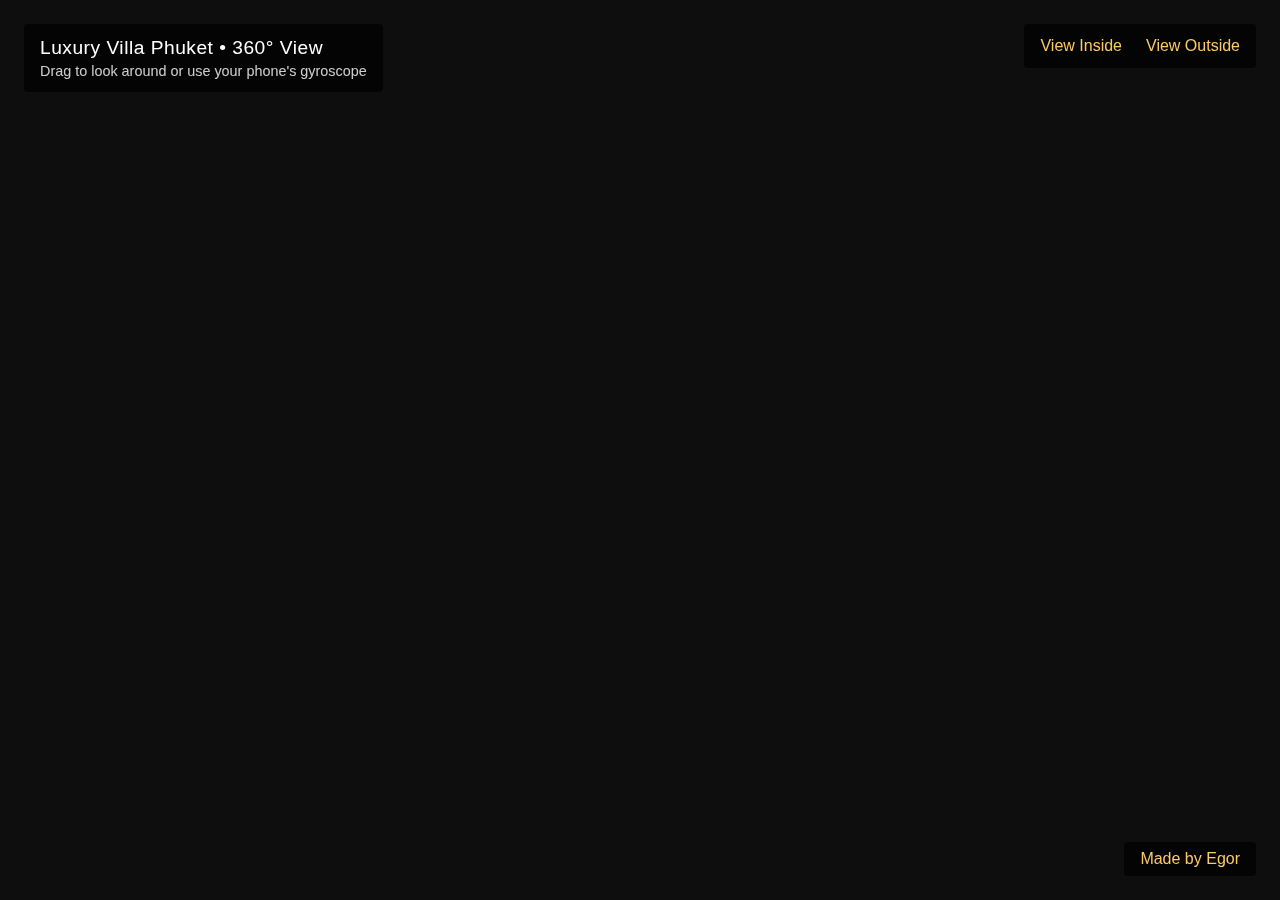
<file: 360.html>
<!DOCTYPE html>
<html lang="en" class="no-js">
	<head>
		<meta charset="UTF-8" />
		<meta name="viewport" content="width=device-width, initial-scale=1">
		<title>Luxury Villa Phuket • 360° View</title>
		<meta name="description" content="Interactive 360° tour of a luxury villa in Phuket" />
		<meta name="keywords" content="360 tour, villa, phuket, luxury property, interactive, virtual tour" />
		<meta name="author" content="Egor Lyfar" />
		<link rel="shortcut icon" href="favicon.ico">
		<link rel="stylesheet" type="text/css" href="css/base.css" />
		<script src="https://aframe.io/releases/1.4.0/aframe.min.js"></script>
		<style>
			#aframe-scene {
				position: fixed;
				top: 0;
				left: 0;
				width: 100%;
				height: 100%;
				z-index: 1;
			}
			/* Custom permission prompt styling */
			#permission-dialog {
				display: none;
				position: fixed;
				top: 50%;
				left: 50%;
				transform: translate(-50%, -50%);
				background: rgba(255, 255, 255, 0.95);
				backdrop-filter: blur(10px);
				padding: 25px 35px;
				border-radius: 12px;
				box-shadow: 0 10px 25px rgba(0,0,0,0.1);
				z-index: 1001;
				text-align: center;
				font-family: -apple-system, BlinkMacSystemFont, "Segoe UI", Roboto, Helvetica, Arial, sans-serif;
				max-width: 85%;
				width: 320px;
			}
			#permission-dialog h3 {
				margin: 0 0 15px 0;
				font-size: 18px;
				font-weight: 500;
				color: #333;
			}
			#permission-dialog p {
				margin: 0 0 20px 0;
				font-size: 14px;
				color: #666;
				line-height: 1.4;
			}
			#permission-dialog button {
				background: #000;
				color: white;
				border: none;
				padding: 12px 25px;
				border-radius: 6px;
				font-size: 14px;
				font-weight: 500;
				cursor: pointer;
				transition: background 0.3s ease;
				width: 100%;
				margin-bottom: 10px;
			}
			#permission-dialog button:hover {
				background: #333;
			}
			#permission-dialog button.secondary {
				background: transparent;
				color: #666;
			}
			#permission-dialog button.secondary:hover {
				color: #333;
			}
		</style>
	</head>
	<body class="demo-3">
		<!-- Custom permission dialog -->
		<div id="permission-dialog">
			<h3>Enable Motion Control</h3>
			<p>For the best immersive experience, please allow access to your device's motion sensors.</p>
			<button onclick="requestPermission()">Enable Motion Control</button>
			<button class="secondary" onclick="hidePermissionDialog()">Continue Without Motion</button>
		</div>

		<a-scene id="aframe-scene" embedded device-orientation-permission-ui="enabled: false">
			<a-sky src="img/360.JPG" rotation="0 -90 0"></a-sky>
			<a-camera look-controls="reverseMouseDrag: true"></a-camera>
		</a-scene>

		<div class="frame">
			<div class="frame__top">
				<div class="frame__title-wrap">
					<h1 class="frame__title">Luxury Villa Phuket • 360° View</h1>
					<p class="frame__tagline">Drag to look around or use your phone's gyroscope</p>
				</div>
				<div class="frame__links">
					<a href="index.html">View Inside</a>
					<a href="outside.html">View Outside</a>
				</div>
			</div>
			<a class="frame__github" href="https://egor.lyfar.com">Made by Egor</a>
		</div>

		<script>
			// Handle device orientation permission
			function showPermissionDialog() {
				document.getElementById('permission-dialog').style.display = 'block';
			}

			function hidePermissionDialog() {
				document.getElementById('permission-dialog').style.display = 'none';
			}

			function requestPermission() {
				if (typeof DeviceOrientationEvent !== 'undefined' && typeof DeviceOrientationEvent.requestPermission === 'function') {
					DeviceOrientationEvent.requestPermission()
						.then(response => {
							if (response === 'granted') {
								hidePermissionDialog();
							}
						})
						.catch(console.error);
				}
				hidePermissionDialog();
			}

			// Check if we need to request permission
			if (typeof DeviceOrientationEvent !== 'undefined' && typeof DeviceOrientationEvent.requestPermission === 'function') {
				// Show custom dialog on iOS
				showPermissionDialog();
			}
		</script>
	</body>
</html>
</file>
<file: css/base.css>
article,aside,details,figcaption,figure,footer,header,hgroup,main,nav,section,summary{display:block;}audio,canvas,video{display:inline-block;}audio:not([controls]){display:none;height:0;}[hidden]{display:none;}html{font-family:sans-serif;-ms-text-size-adjust:100%;-webkit-text-size-adjust:100%;}body{margin:0;}a:focus{outline:thin dotted;}a:active,a:hover{outline:0;}h1{font-size:2em;margin:0.67em 0;}abbr[title]{border-bottom:1px dotted;}b,strong{font-weight:bold;}dfn{font-style:italic;}hr{-moz-box-sizing:content-box;box-sizing:content-box;height:0;}mark{background:#ff0;color:#000;}code,kbd,pre,samp{font-family:monospace,serif;font-size:1em;}pre{white-space:pre-wrap;}q{quotes:"\201C" "\201D" "\2018" "\2019";}small{font-size:80%;}sub,sup{font-size:75%;line-height:0;position:relative;vertical-align:baseline;}sup{top:-0.5em;}sub{bottom:-0.25em;}img{border:0;}svg:not(:root){overflow:hidden;}figure{margin:0;}fieldset{border:1px solid #c0c0c0;margin:0 2px;padding:0.35em 0.625em 0.75em;}legend{border:0;padding:0;}button,input,select,textarea{font-family:inherit;font-size:100%;margin:0;}button,input{line-height:normal;}button,select{text-transform:none;}button,html input[type="button"],input[type="reset"],input[type="submit"]{-webkit-appearance:button;cursor:pointer;}button[disabled],html input[disabled]{cursor:default;}input[type="checkbox"],input[type="radio"]{box-sizing:border-box;padding:0;}input[type="search"]{-webkit-appearance:textfield;-moz-box-sizing:content-box;-webkit-box-sizing:content-box;box-sizing:content-box;}input[type="search"]::-webkit-search-cancel-button,input[type="search"]::-webkit-search-decoration{-webkit-appearance:none;}button::-moz-focus-inner,input::-moz-focus-inner{border:0;padding:0;}textarea{overflow:auto;vertical-align:top;}table{border-collapse:collapse;border-spacing:0;}
*,
*::after,
*::before {
	box-sizing: border-box;
}

:root {
	font-size: 16px;
}

body {
	--color-text: #fff;
	--color-bg: #0e0e0f;
	--color-link: #fbc966;
	--color-link-hover: #fff;
	color: var(--color-text);
	background-color: var(--color-bg);
	font-family: -apple-system, BlinkMacSystemFont, "Segoe UI", Roboto, Helvetica, Arial, sans-serif;
	-webkit-font-smoothing: antialiased;
	-moz-osx-font-smoothing: grayscale;
	overscroll-behavior: none;
}

.demo-2 {
	font-family: Futura, "futura-pt", Arial, sans-serif;
}

.demo-2,
.demo-3 {
    --color-link: #fbc966;
}

.demo-4 {
    --color-link: #52e093;
}

#gl {
	width: 100vw;
	height: 100vh;
	left: 0;
	top: 0;
	position: absolute;
	z-index: 1;
}

canvas {
	display: block;
}

/* Page Loader */
.js .loading::before {
	content: '';
	position: fixed;
	z-index: 100000;
	top: 0;
	left: 0;
	width: 100%;
	height: 100%;
	background: var(--color-bg);
}

.js .loading::after {
	content: '';
	position: fixed;
	z-index: 100000;
	top: 50%;
	left: 50%;
	width: 60px;
	height: 60px;
	margin: -30px 0 0 -30px;
	pointer-events: none;
	border-radius: 50%;
	opacity: 0.4;
	background: var(--color-link);
	animation: loaderAnim 0.7s linear infinite alternate forwards;
}

@keyframes loaderAnim {
	to {
		opacity: 1;
		transform: scale3d(0.5,0.5,1);
	}
}

a {
	text-decoration: none;
	color: var(--color-link);
	outline: none;
}

a:hover,
a:focus {
	color: var(--color-link-hover);
	outline: none;
}

.message {
	background: rgba(0, 0, 0, 0.8);
	color: var(--color-text);
	padding: 0.8rem;
	position: fixed;
	top: 0;
	width: 100%;
	z-index: 10000;
	text-align: center;
	font-size: 0.9rem;
}

.frame {
	padding: 1rem;
	text-align: left;
	position: fixed;
	z-index: 1000;
	width: 100%;
	display: flex;
	flex-direction: column;
	align-items: flex-start;
	justify-content: space-between;
	pointer-events: none;
}

.frame > * {
	pointer-events: auto;
}

.frame__top {
	width: 100%;
	display: flex;
	flex-direction: row;
	align-items: flex-start;
	justify-content: space-between;
	gap: 1rem;
}

.frame__title-wrap {
	background: rgba(0, 0, 0, 0.7);
	padding: 0.8rem 1rem;
	border-radius: 4px;
	max-width: 300px;
	backdrop-filter: blur(10px);
	-webkit-backdrop-filter: blur(10px);
}

.frame__title {
	font-size: 1rem;
	margin: 0;
	font-weight: 500;
	letter-spacing: 0.5px;
}

.frame__tagline {
	display: block;
	margin: 0.25rem 0 0;
	font-size: 0.8rem;
	opacity: 0.8;
}

.frame__links {
	background: rgba(0, 0, 0, 0.7);
	padding: 0.8rem 1rem;
	border-radius: 4px;
	margin: 0;
	display: flex;
	gap: 1rem;
	backdrop-filter: blur(10px);
	-webkit-backdrop-filter: blur(10px);
	flex-shrink: 0;
}

.frame__links a {
	color: var(--color-link);
	text-decoration: none;
	font-size: 0.9rem;
	font-weight: 500;
	white-space: nowrap;
}

.frame__links a:hover {
	color: var(--color-link-hover);
}

.frame__github {
	position: fixed;
	bottom: 1rem;
	right: 1rem;
	color: var(--color-link);
	text-decoration: none;
	background: rgba(0, 0, 0, 0.7);
	padding: 0.5rem 1rem;
	border-radius: 4px;
	font-size: 0.9rem;
	backdrop-filter: blur(10px);
	-webkit-backdrop-filter: blur(10px);
}

.frame__content {
	display: none;
}

@media screen and (max-width: 600px) {
	.frame__top {
		flex-direction: column;
		align-items: stretch;
	}

	.frame__title-wrap {
		max-width: none;
	}
}

@media screen and (min-width: 53em) {
	.message {
		display: none;
	}
	
	.frame {
		padding: 1.5rem;
	}
	
	.frame__title-wrap {
		max-width: 400px;
	}
	
	.frame__title {
		font-size: 1.2rem;
	}
	
	.frame__tagline {
		font-size: 0.9rem;
	}
	
	.frame__links {
		gap: 1.5rem;
	}
	
	.frame__links a {
		font-size: 1rem;
	}
	
	.frame__github {
		font-size: 1rem;
		bottom: 1.5rem;
		right: 1.5rem;
	}
}
</file>
